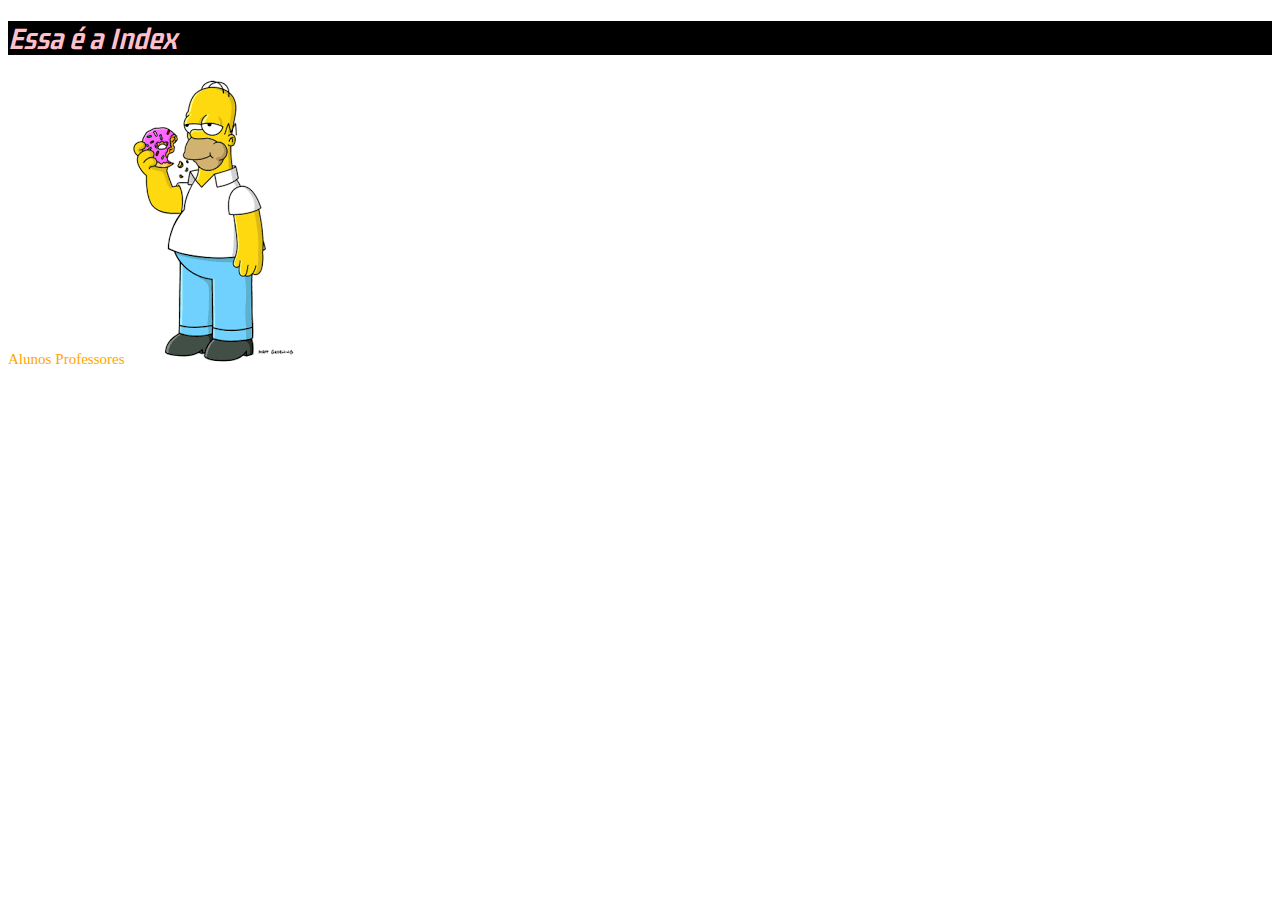
<file: index.html>
<!DOCTYPE html>
<html>
<head>
	<meta charset="utf-8">
	<title>Index</title>
	<link rel="stylesheet" type="text/css" href="css/estilo.css">
</head>
<body>
	<h1>Essa é a Index</h1>
	<a href="alunos.html">Alunos</a>
	<a href="professores.html">Professores</a>
	<img src="img/homer.png">
</body>
</html>
</file>
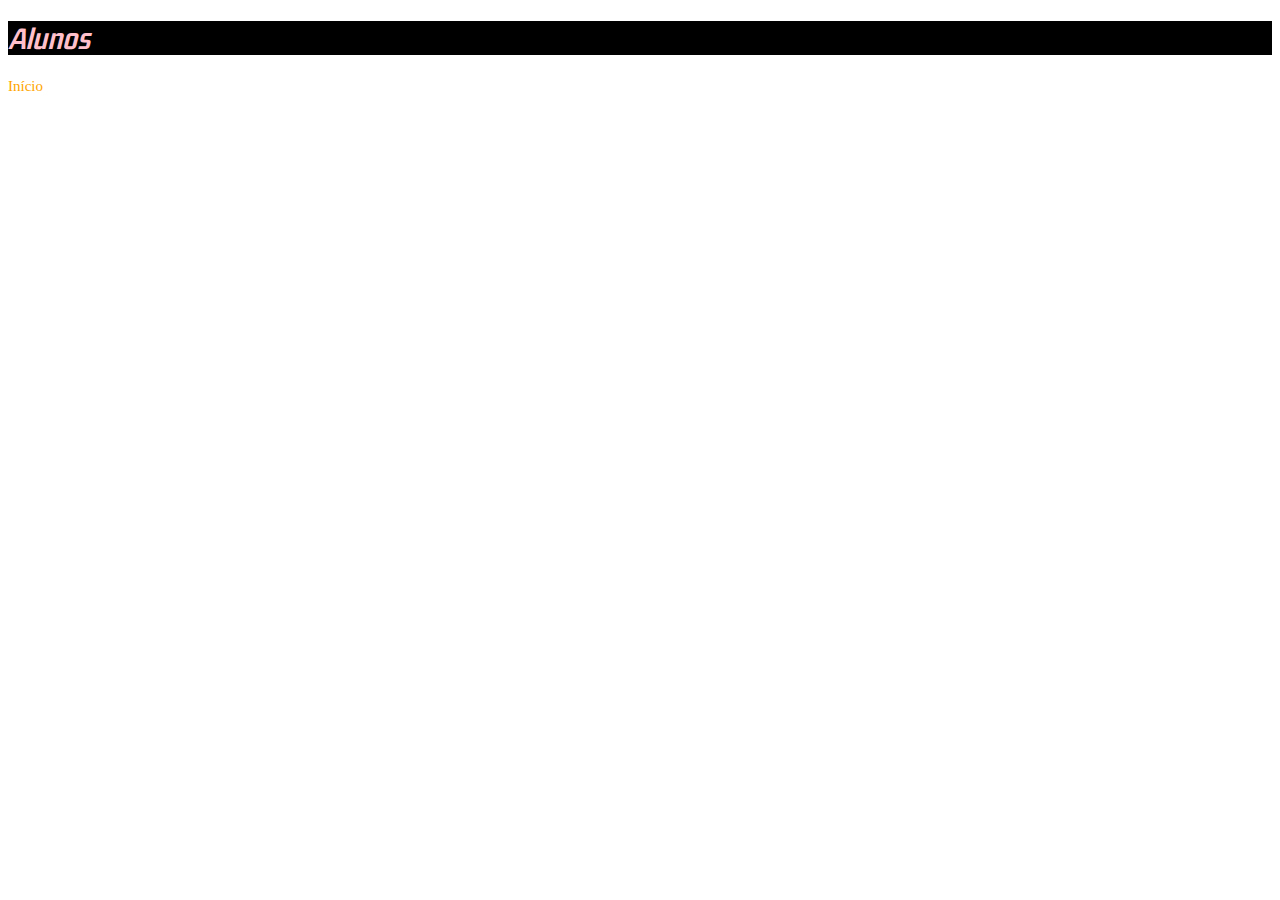
<file: alunos.html>
<!DOCTYPE html>
<html>
<head>
	<meta charset="utf-8">
	<title>Alunos</title>
	<link rel="stylesheet" type="text/css" href="css/estilo.css">
</head>
<body>
	<h1>Alunos</h1>
	<a href="index.html">Início</a>
</body>
</html>
</file>
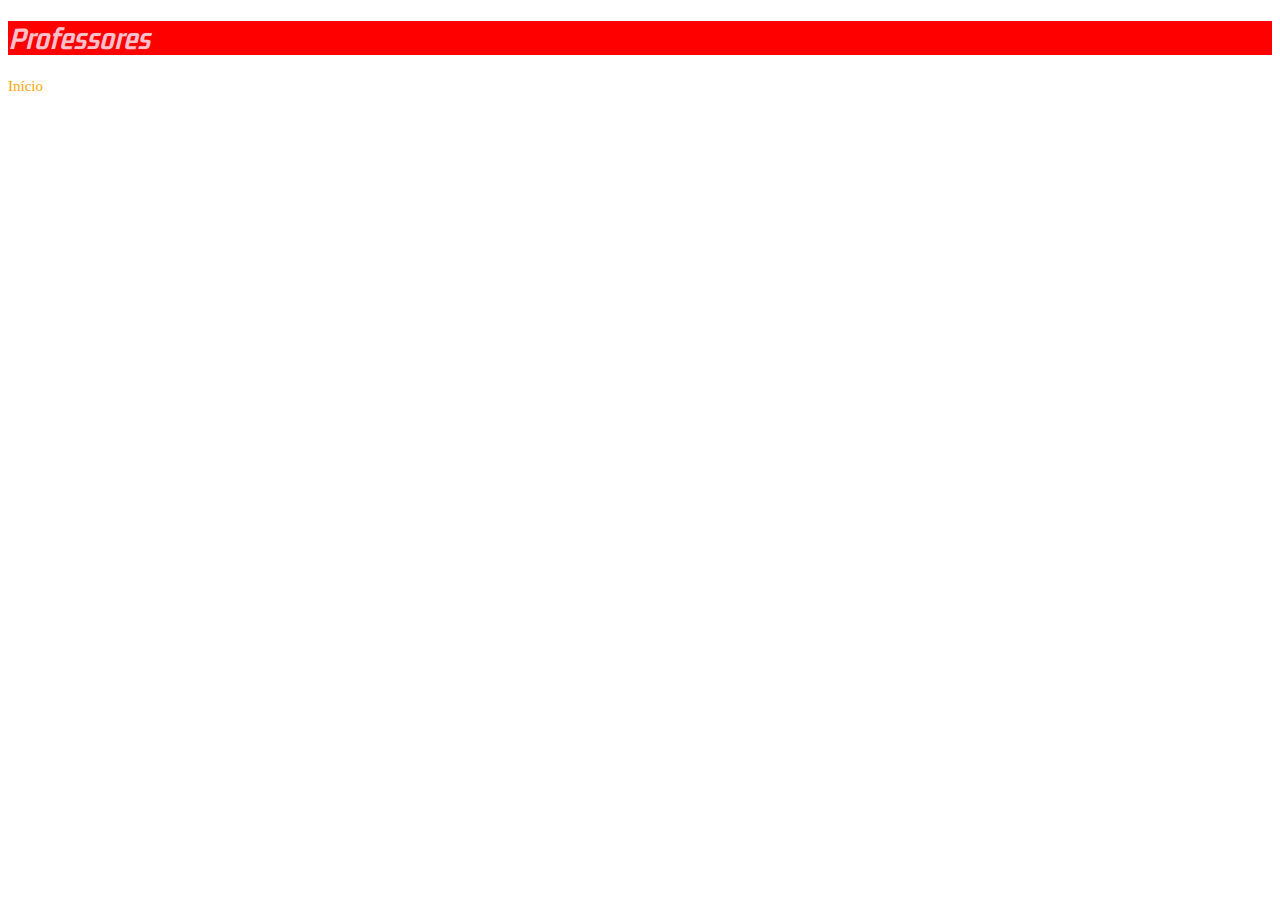
<file: professores.html>
<!DOCTYPE html>
<html>
<head>
	<meta charset="utf-8">
	<title>Professores</title>
	<link rel="stylesheet" type="text/css" href="css/estilo.css">
</head>
<body>
	<h1 class="fundo-diferente">Professores</h1>
	<a href="index.html">Início</a>
</body>
</html>
</file>
<file: css/estilo.css>
@import url('https://fonts.googleapis.com/css2?family=Gemunu+Libre:wght@300&display=swap');

h1 {
	color: pink;
	font-weight: bold;
	font-style: italic;
	font-family: 'Gemunu Libre', sans-serif;
	background-color: black;
}

/* A ordem de definição importa */
.fundo-diferente {
	background-color: red !important;
}

.fundo-diferente-1 {
	background-color: green;
}

a {
	color: orange;
	text-decoration: none;
	font-size: 15px;
}

a:hover {
	text-decoration: underline;
	font-size: 20px;
	color: purple;
	background-color: blue;
}
</file>
